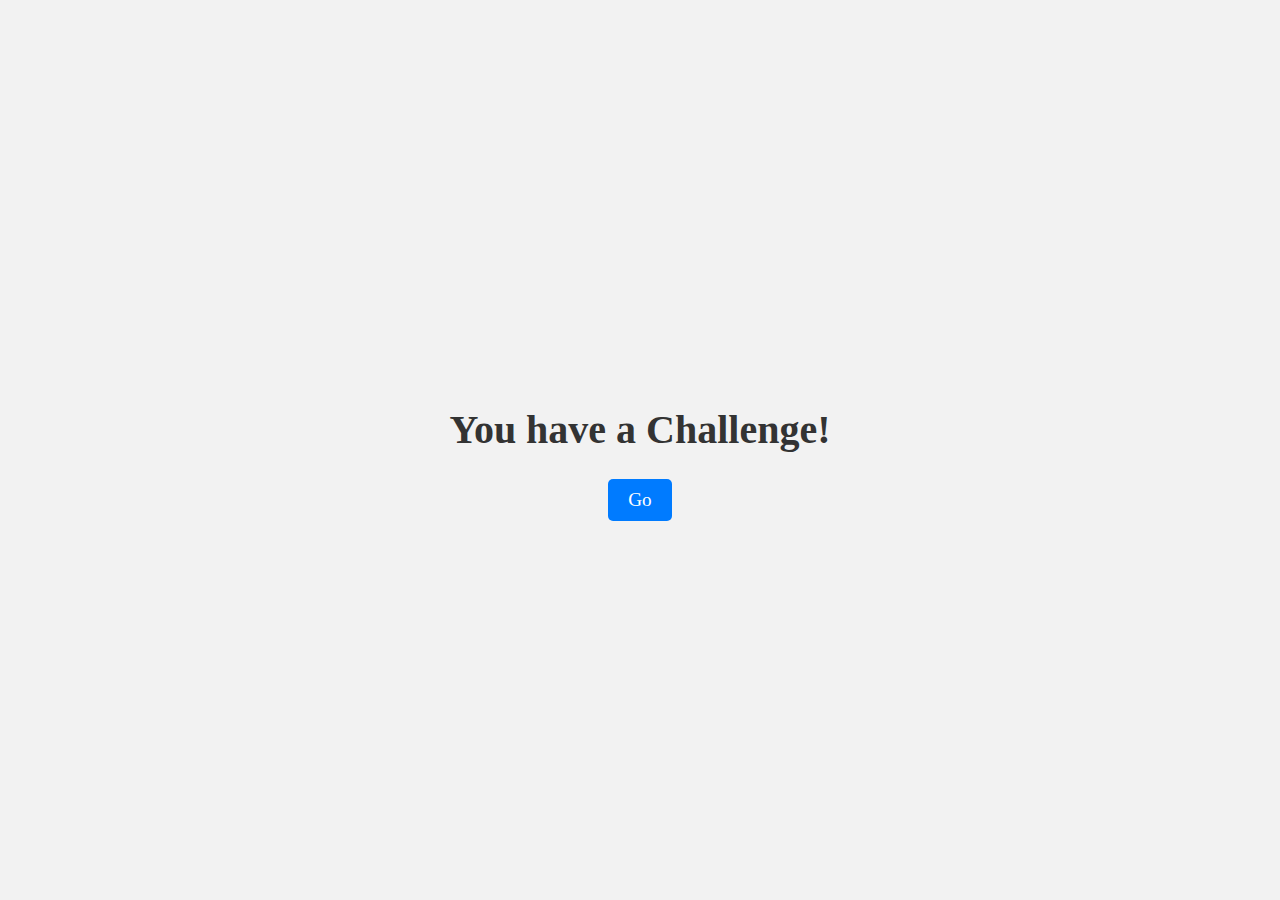
<file: templates/index.html>
<!DOCTYPE html>
<html>
<head>
    <title>Start</title>
    <style>
        body {
            text-align: center;
            margin: 0;
            padding: 0;
            display: flex;
            justify-content: center;
            align-items: center;
            height: 100vh;
            background-color: #f2f2f2;
        }
        h1 {
            font-size: 2.5em;
            color: #333;
        }
        a {
            display: inline-block;
            padding: 10px 20px;
            background-color: #007bff;
            color: white;
            text-decoration: none;
            border-radius: 5px;
            font-size: 1.2em;
        }
        a:hover {
            background-color: #0056b3;
        }
    </style>
</head>
<body>
    <div>
        <h1>You have a Challenge!</h1>
        <a href="{{ url_for('show_riddle', riddle_key='Many') }}">Go</a>
    </div>
</body>
</html>
</file>
